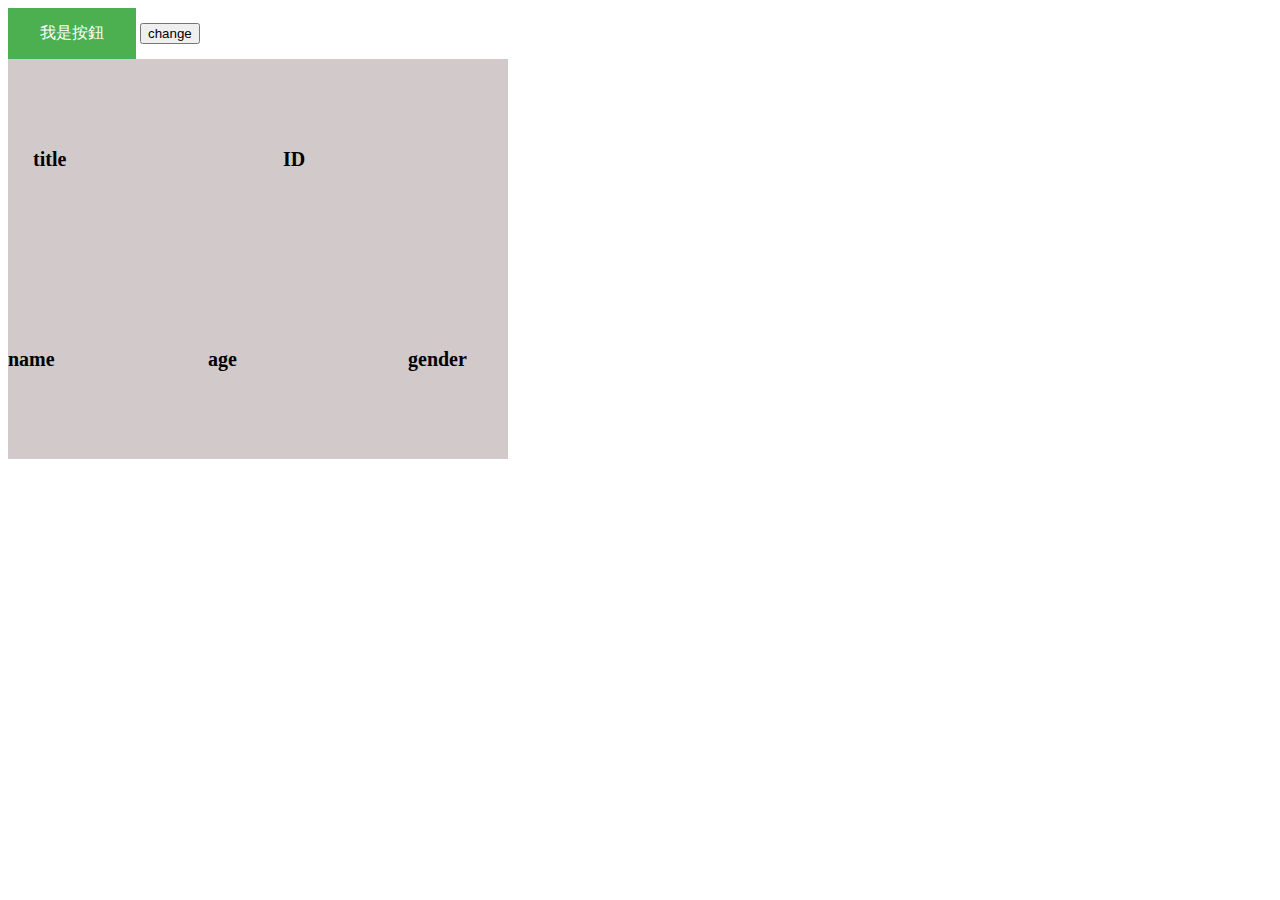
<file: index.html>
<!-- @format -->

<!DOCTYPE html>
<html lang="en">
  <head>
    <meta charset="UTF-8" />
    <meta name="viewport" content="width=device-width, initial-scale=1.0" />
    <title>Document</title>
  </head>

  <style>
    .buttonStyle {
      background-color: red;
    }
    .container {
      background-color: #d2caca;
      display: flex;
      justify-content: space-around;
      align-items: center;
      width: 500px;
      height: 200px;
    }
  </style>

  <body>
    <new-button class="buttonStyle" id="target" text="我是按鈕"></new-button>
    <button onclick="change()">change</button>

    <!-- 第一組容器 -->
    <div class="container" id="containerType1">
      <my-nav title="title" data=""></my-nav>
      <my-nav title="ID" data=""></my-nav>
    </div>

    <!-- 第二組容器 -->
    <div class="container" id="containerType2">
      <my-nav title="name" data=""></my-nav>
      <my-nav title="age" data=""></my-nav>
      <my-nav title="gender" data=""></my-nav>
    </div>

    <!-- 如果fetchApi的回傳值為1的話則渲染第一個component，如果為2的話則渲染第二個，並填入相對應資料，請問要如何修改這段程式碼 -->

    <script type="module">
      import { fetchApi } from "./server/index.js";

      function change() {
        console.log("change");
        const target = document.getElementById("target");
        target.setAttribute("text", "我是改變後的按鈕");
      }

      const url = "https://jsonplaceholder.typicode.com/todos/1";

      fetchApi(url)
        .then((data) => {
          console.log(data);

          const data1 = {
            isSuccess: true,
            message: "",
            type: 1,
            data: {
              title: "主題",
              userId: 1,
            },
          };

          const data2 = {
            isSuccess: true,
            message: "",
            type: 2,
            data: {
              name: "tyson",
              age: 18,
              gender: "b0y",
            },
          };

          let res = data1; // mocking 3 types of response

          const containerType1 = document.getElementById("containerType1");
          const containerType2 = document.getElementById("containerType2");

          if (res.type === 1) {
            containerType1.style.display = "block";
            containerType2.style.display = "none";

            // 假设 data 有 title 和 userId 属性
            const titleNav = document.querySelector('my-nav[title="title"]');
            const userIdNav = document.querySelector('my-nav[title="ID"]');
            if (titleNav) titleNav.setAttribute("data", res.data.title);
            if (userIdNav)
              userIdNav.setAttribute("data", res.data.userId.toString());
          } else if (res.type === 2) {
            containerType1.style.display = "none";
            containerType2.style.display = "block";

            // 假设 data 有 name, age, 和 gender 属性
            const nameNav = document.querySelector('my-nav[title="name"]');
            const ageNav = document.querySelector('my-nav[title="age"]');
            const genderNav = document.querySelector('my-nav[title="gender"]');
            if (nameNav) nameNav.setAttribute("data", res.data.name);
            if (ageNav) ageNav.setAttribute("data", res.data.age.toString());
            if (genderNav) genderNav.setAttribute("data", res.data.gender);
          }
        })
        .catch((error) => {
          console.error("Error in fetching res:", error); // 處理可能發生的錯誤
        });
    </script>

    <!-- 引入 MyNav 模組 -->
    <script type="module" src="./components/MyNav/MyNav.mjs"></script>
    <!-- 引入 NewButton.mjs -->
    <script type="module" src="./components/newButton.mjs"></script>
  </body>
</html>
</file>
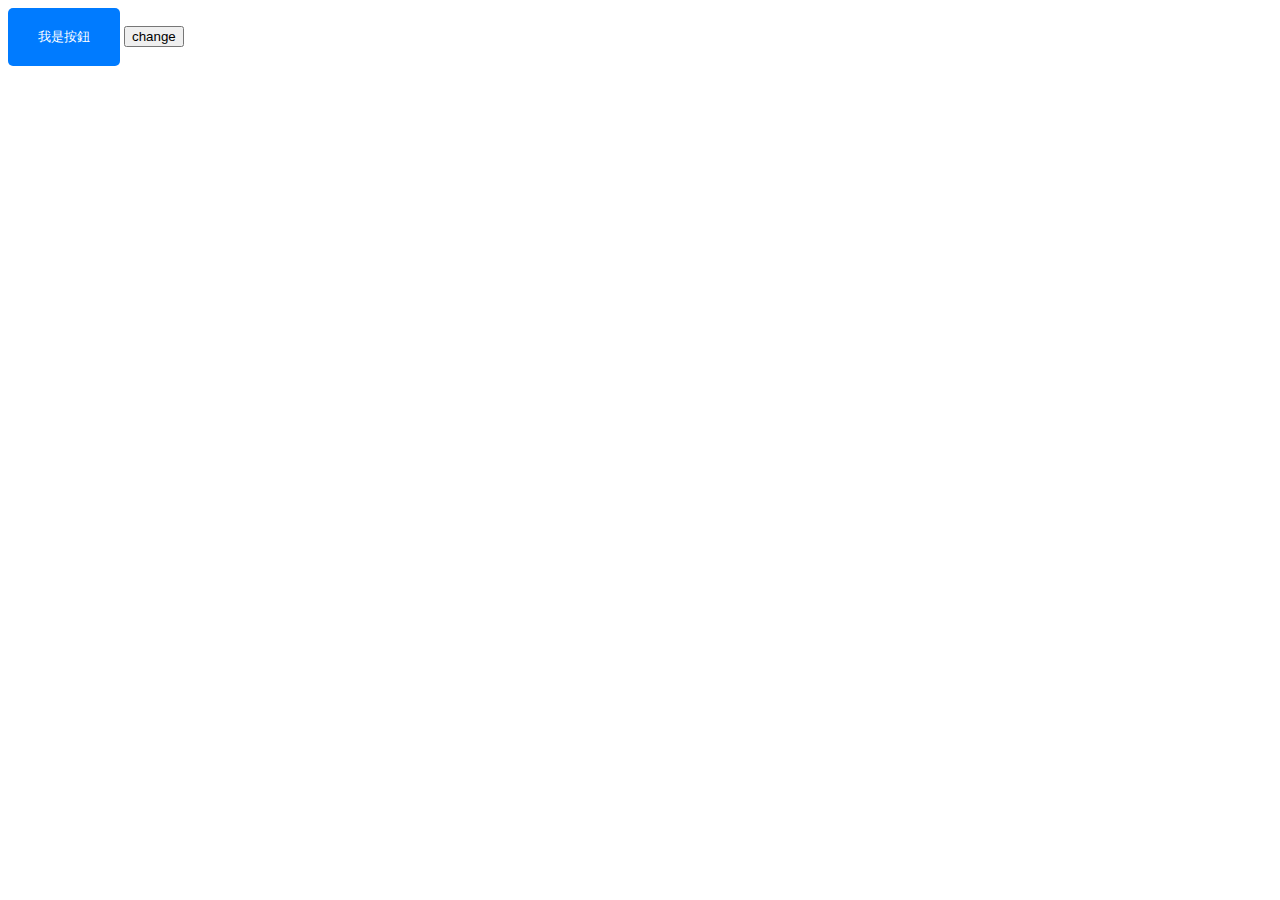
<file: newButton.html>
<!DOCTYPE html>
<html lang="en">
<head>
    <meta charset="UTF-8">
    <meta name="viewport" content="width=device-width, initial-scale=1.0">
    <title>Document</title>
</head>
<body>
    <new-button id="target" text="我是按鈕"></new-button>
    <button onclick="change()">change</button>

    <script>
        function change() {
            console.log('change');
            const target = document.getElementById('target');
            target.setAttribute('text', '我是改變後的按鈕');
        }
    </script>
    
    <script type="module"> 
        class NewButton extends HTMLElement {
            static get observedAttributes() {
                return ['text'];
            }

            constructor() {
                super();
                this.attachShadow({ mode: 'open' });
                this.styling();
                this.render();
            }

            attributeChangedCallback(name, oldValue, newValue) {
                if (name === 'text') {
                    this.updateButtonText(newValue);
                }
            }

            updateButtonText(text) {
                if (!this.button) {
                    // 如果按鈕還沒創建，先創建它
                    this.render();
                }
                this.button.textContent = text;
            }

            render() {
                if (!this.button) {
                    this.button = document.createElement('button');
                    this.button.className = "custom-button-style";
                    this.shadowRoot.appendChild(this.button);
                }
                this.button.textContent = this.getAttribute('text') || 'Default Text';
            }

            styling() {
                const styleSheet = document.createElement('style');
                styleSheet.textContent = `
                    .custom-button-style {
                        color: white;
                        background-color: #007bff;
                        border: none;
                        padding: 20px 30px;
                        border-radius: 5px;
                        cursor: pointer;
                    }
                `;
                this.shadowRoot.appendChild(styleSheet);
            }
        }

        window.customElements.define('new-button', NewButton);

        
    </script>
</body>
</html>
</file>
